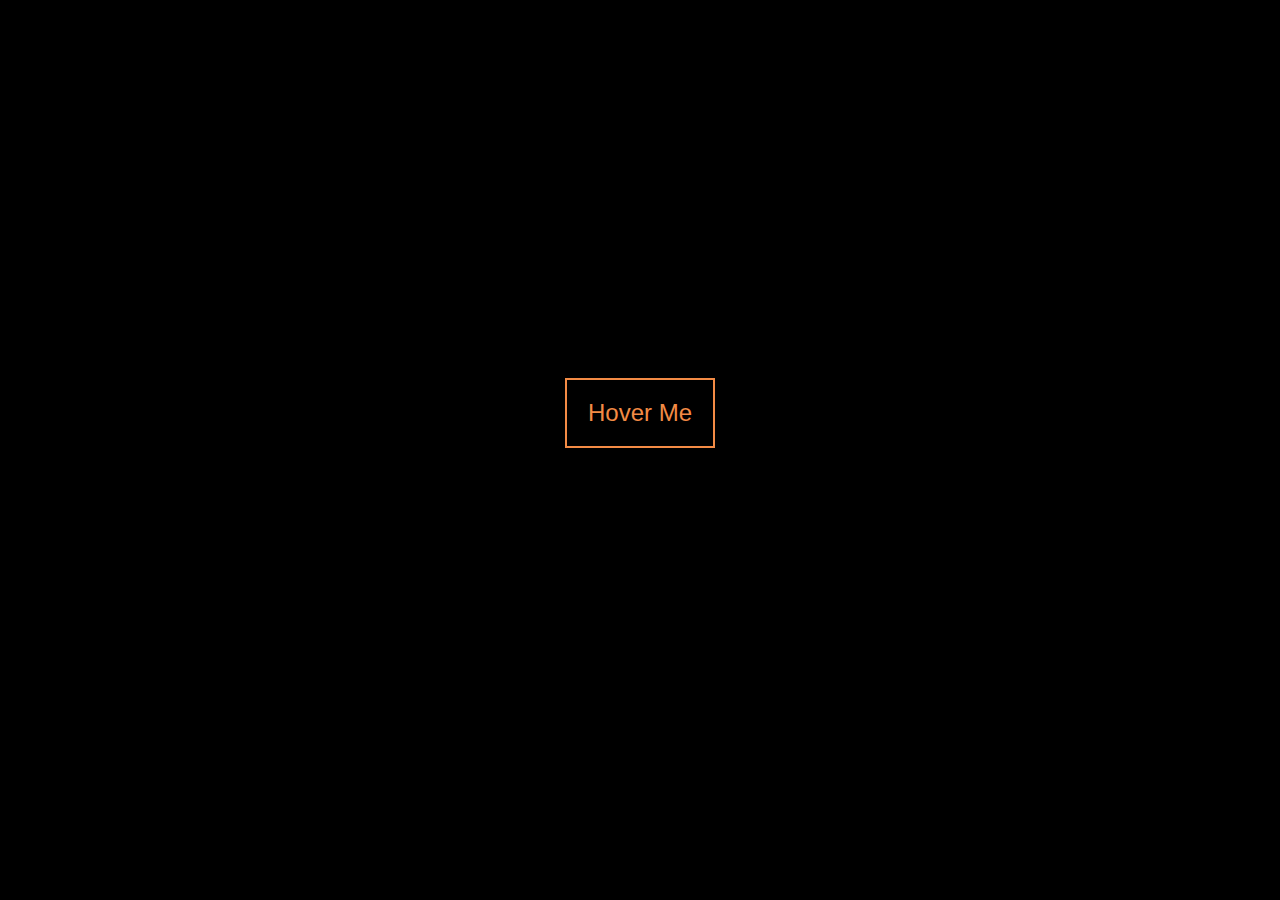
<file: index.html>
<!DOCTYPE html>
<html lang="en">
<head>
    <meta charset="UTF-8">
    <meta http-equiv="X-UA-Compatible" content="IE=edge">
    <meta name="viewport" content="width=device-width, initial-scale=1.0">
    <link rel="stylesheet" href="Button_hover.css">
    <title>Document</title>
</head>
<body>
    <button>Hover Me</button>
</body>
</html>
</file>
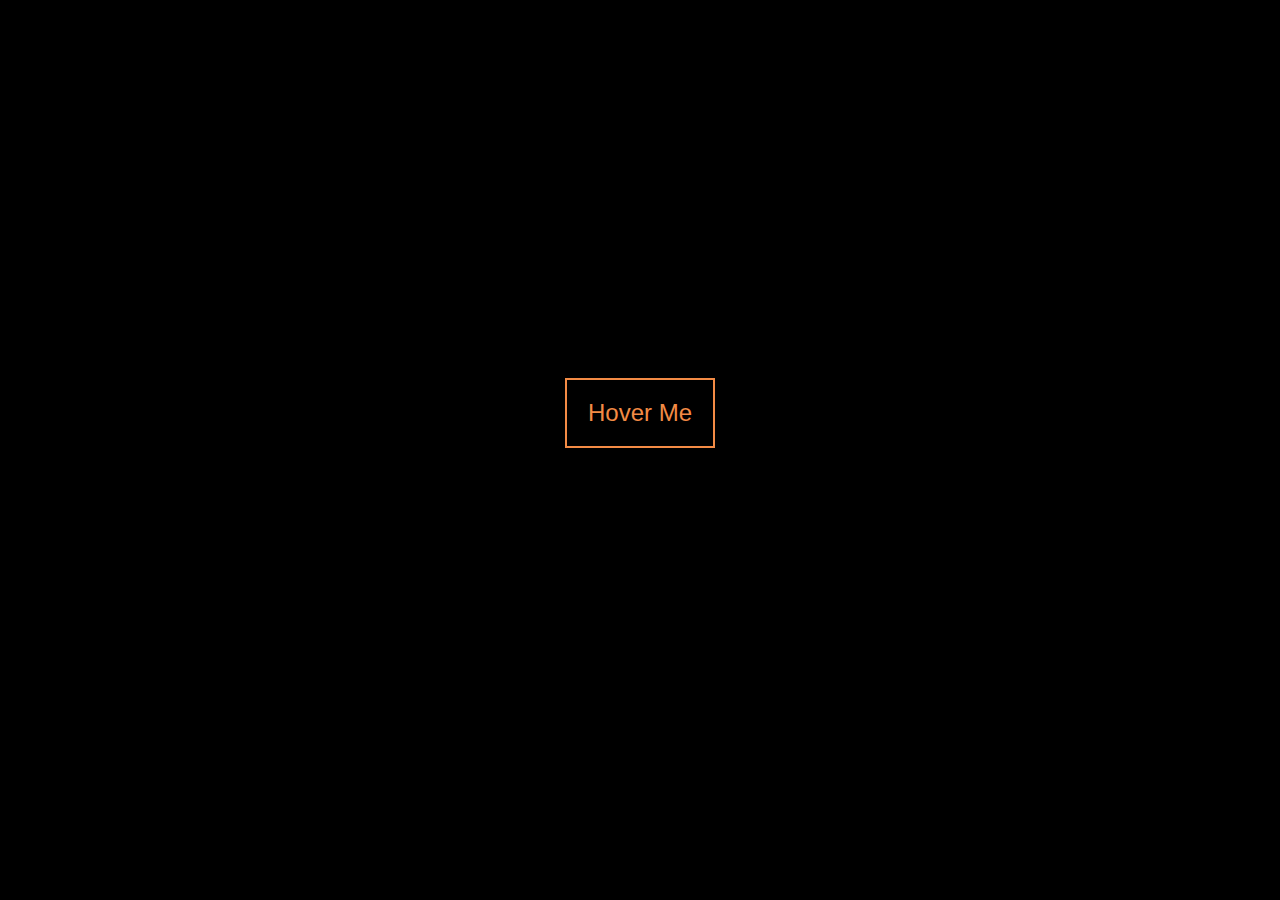
<file: Button_hover.html>
<!DOCTYPE html>
<html lang="en">
<head>
    <meta charset="UTF-8">
    <meta http-equiv="X-UA-Compatible" content="IE=edge">
    <meta name="viewport" content="width=device-width, initial-scale=1.0">
    <link rel="stylesheet" href="Button_hover.css">
    <title>Document</title>
</head>
<body>
    <button>Hover Me</button>
</body>
</html>
</file>
<file: Button_hover.css>
body{
    background-color: black;
    display: flex;
    justify-content: center;
    align-items: center;
    height: 90vh;
}
button{
    border:2px solid #f38b45;
    color: #f38b45;
    background-color: black;
    padding: 10px;
    height: 70px;
    width: 150px;
    font-size: 1.5rem;
    transition: color 1.5s,border-color 1.5s,box-shadow 1.5s;
}
button:hover{
    color:cornsilk;
    border-color: rgb(162, 248, 76);
    box-shadow: 0px 4px 3px 1px rgb(232, 255, 150);
}
</file>
